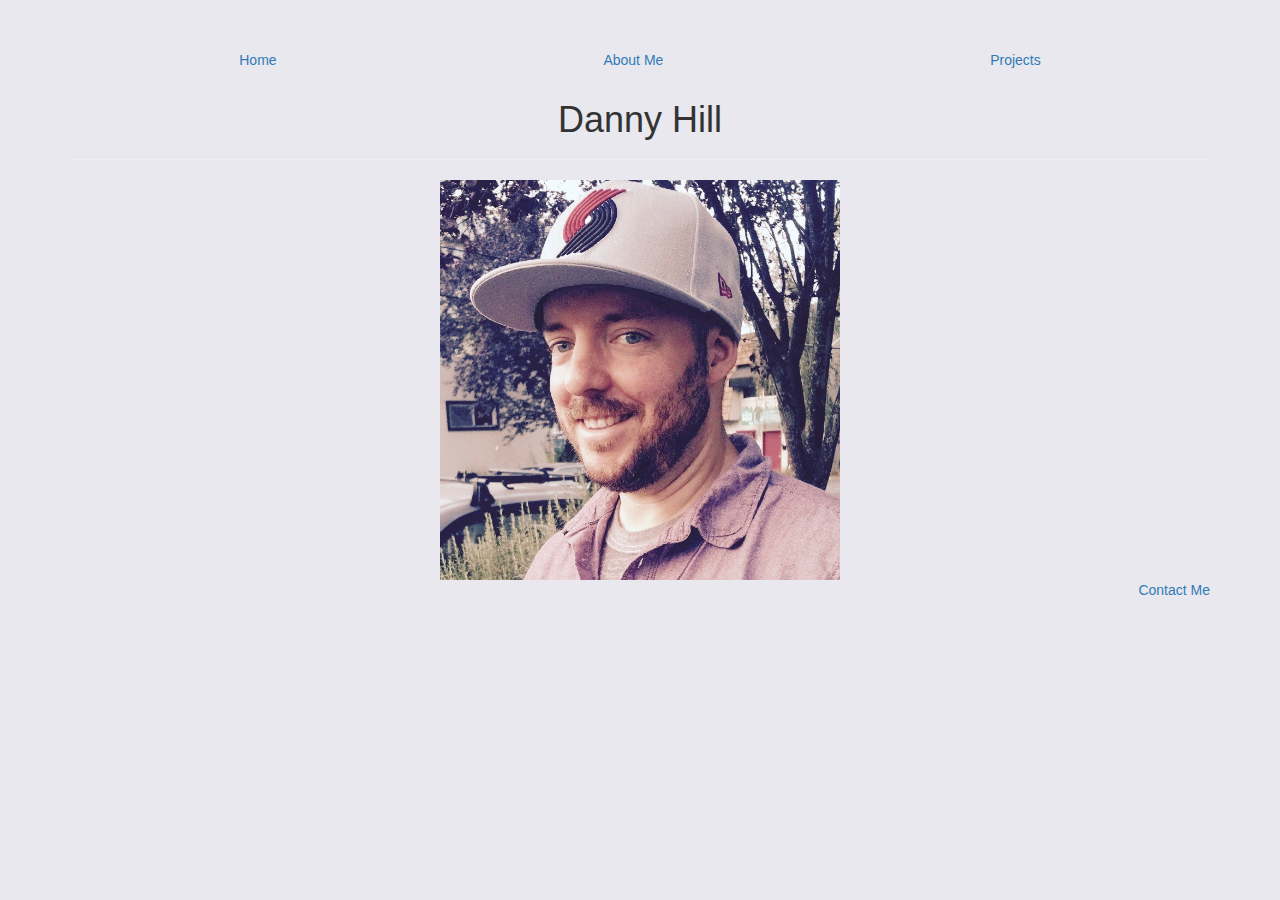
<file: index.html>
<!DOCTYPE HTML>
<html>
  <head>
    <title>Danny H | Portfolio</title>
    <link href="css/bootstrap.css" rel="stylesheet" type="text/css" media="all">
    <link href="css/styles.css" rel="stylesheet" type="text/css" media="all">
  </head>
  <div class="container">
    <body>
      <header class="page-header">
        <ul class="nav nav-pills nav-justified">
          <li><a href="index.html">Home</a></li>
          <li><a href="About.html">About Me</a></li>
          <li><a href="Projects.html">Projects</a></li>
        </ul>
        <H1>Danny Hill</h1>
      </header>
      <div style="text-align: center"><img src="img/mainpic.jpg" height="400px" width="400px" /></div>
      <div class="contact">
        <p><a href=mailto:rdanielhilljr@gmail.com>Contact Me</a>
      </div>
    </body>
  </div>
</html>
</file>
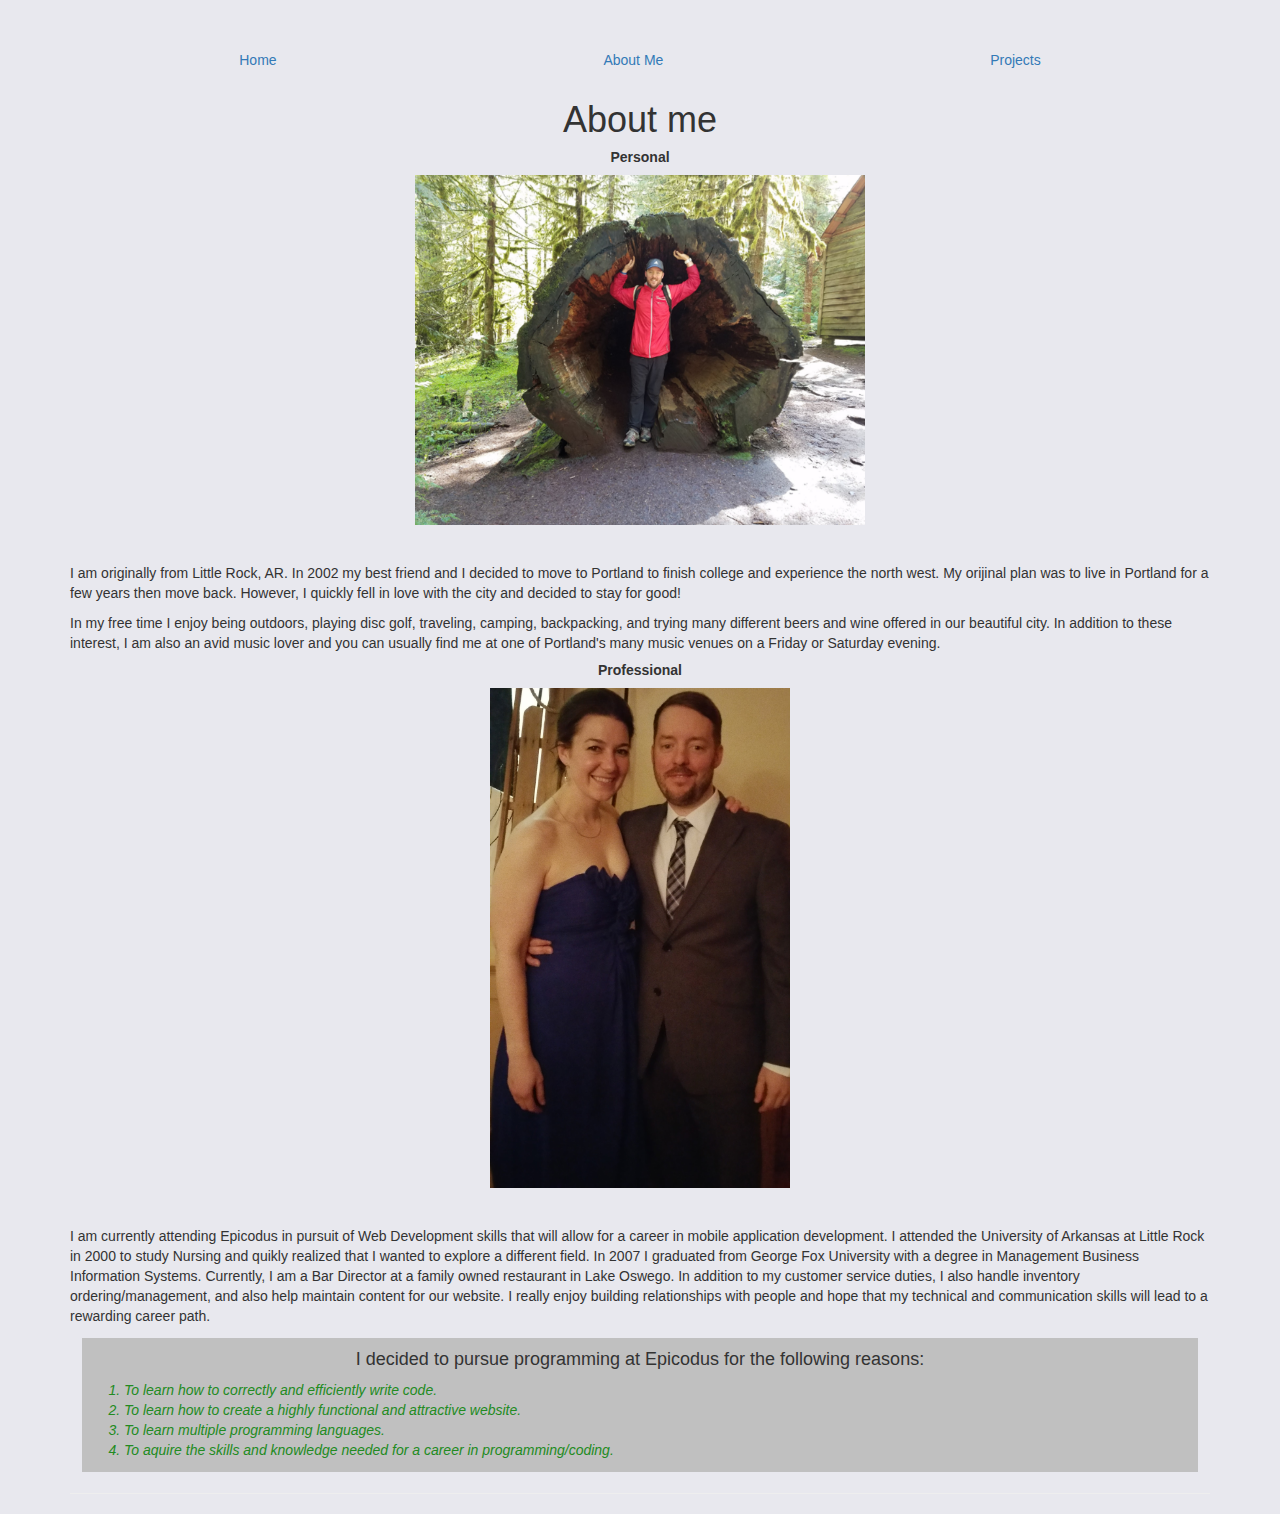
<file: About.html>
<!DOCTYPE HTML>
<html>
  <head>
    <title>Danny H | Portfolio</title>
    <link href="css/bootstrap.css" rel="stylesheet" type="text/css" media="all">
    <link href="css/styles.css" rel="stylesheet" type="text/css" media="all">
  </head>
  <div class="container">
    <body>
      <header class="page-header">
      <ul class="nav nav-pills nav-justified">
        <li><a href="index.html">Home</a></li>
        <li><a href="About.html">About Me</a></li>
        <li><a href="Projects.html">Projects</a></li>
      </ul>
      <h1>About me</h1>
      <h5>
        <strong>
          <center>Personal</center>
        </strong>
      </h5>
      <div class="photo2"style="text-align: center"><img src="img/personal2.jpg" height="350px" width="450px" /></div>
      <p>I am originally from Little Rock, AR. In 2002 my best friend and I decided to move to Portland to finish college and experience the north west. My orijinal plan was to live in Portland for a few years then move back. However, I quickly fell in love with the city and decided to stay for good!</p>
      <p>In my free time I enjoy being outdoors, playing disc golf, traveling, camping, backpacking, and trying many different beers and wine offered in our beautiful city. In addition to these interest, I am also an avid music lover and you can usually find me at one of Portland's many music venues on a Friday or Saturday evening.
      </p>
      <h5>
        <strong>
          <center>Professional</center>
        </strong>
      </h5>
      <div class="photo2"style="text-align: center"><img src="img/professional.jpg" height="500px" width="300px" /></div>
      <p>I am currently attending Epicodus in pursuit of Web Development skills that will allow for a career in mobile application development. I attended the University of Arkansas at Little Rock in 2000 to study Nursing and quikly realized that I wanted to explore a different field. In 2007 I graduated from George Fox University with a degree in Management Business Information Systems. Currently, I am a Bar Director at a family owned restaurant in Lake Oswego. In addition to my customer service duties, I also handle inventory ordering/management, and also help maintain content for our website. I really enjoy building relationships with people and hope that my technical and communication skills will lead to a rewarding career path.</p>
      <div class="box">
        <h4>
          <center>I decided to pursue programming at Epicodus for the following reasons:
        </h4>
        </center>
        <ol>
          <span class="numbered">
            <li>To learn how to correctly and efficiently write code.</li>
            <li>To learn how to create a highly functional and attractive website.</li>
            <li>To learn multiple programming languages.</li>
            <li>To aquire the skills and knowledge needed for a career in programming/coding.</li>
        </ol>
        </span>
      </div>
  </div>
</file>
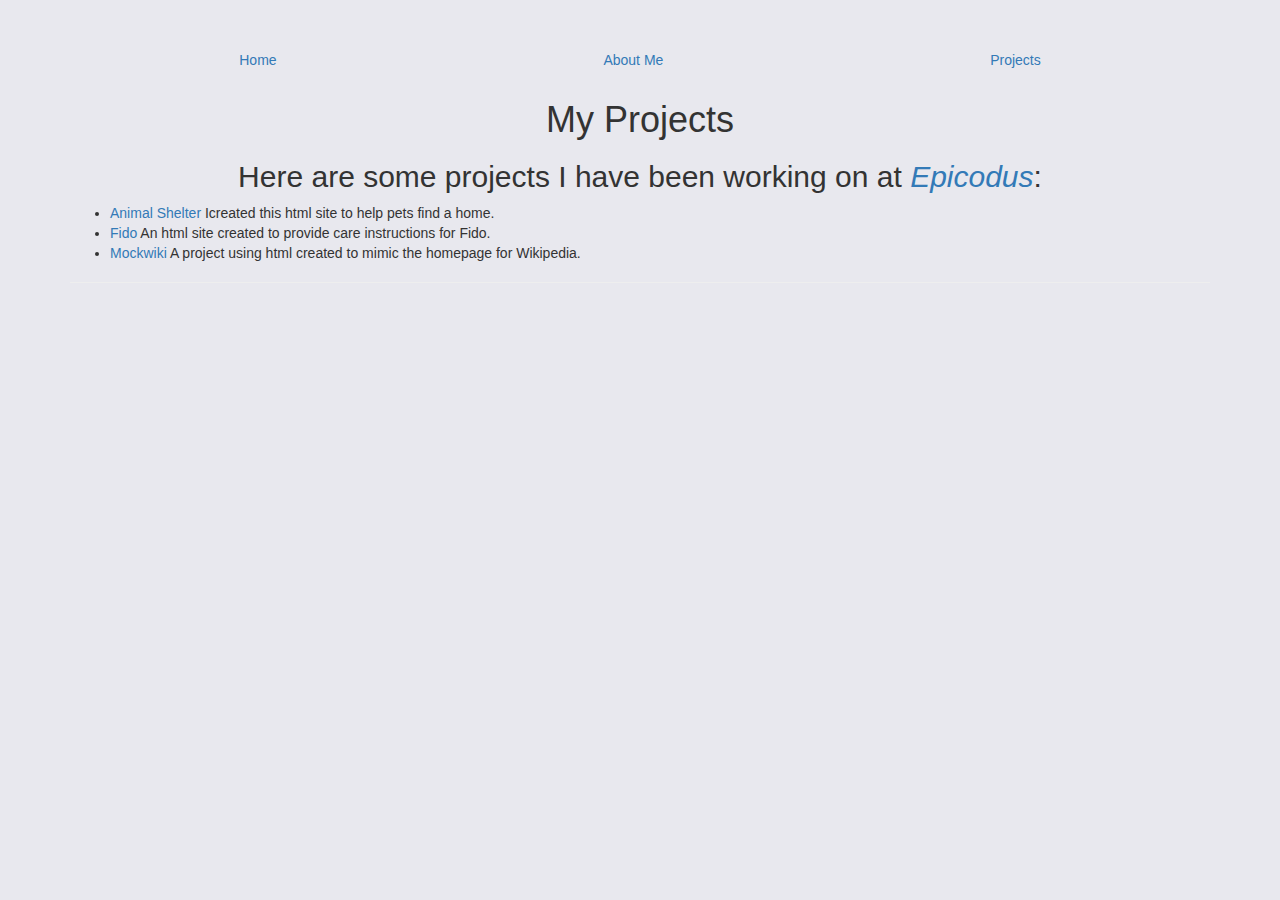
<file: Projects.html>
<!DOCTYPE HTML>
<html>
  <head>
    <title>Danny H | Portfolio</title>
    <link href="css/bootstrap.css" rel="stylesheet" type="text/css" media="all">
    <link href="css/styles.css" rel="stylesheet" type="text/css" media="all">
  </head>
  <div class="container">
  <body>
    <header class="page-header">
    <ul class="nav nav-pills nav-justified">
      <li><a href="index.html">Home</a></li>
      <li><a href="About.html">About Me</a></li>
      <li><a href="Projects.html">Projects</a></li>
    </ul>
    <H1>My Projects</h1>
    <h2>Here are some projects I have been working on at <a href="http://www.epicodus.com/"><em>Epicodus</em></a>:</h2>
    <ul>
      <li><a href="https://github.com/rdanielhilljr/animal-shelter">Animal Shelter</a> Icreated this html site  to help pets find a home.</li>
      <li><a href="https://github.com/rdanielhilljr/fido">Fido</a> An html site created to provide care instructions for Fido.</li>
      <li><a href="https://github.com/rdanielhilljr/mockwiki">Mockwiki</a> A project using html created to mimic the homepage for Wikipedia.</li>
    </ul>
</file>
<file: css/styles.css>
body {
  background-color: #E8E8EE
}

.photo2 {
  padding-bottom: 1cm
}

.numbered {
  color: #228B22
}

.box {
  margin: 12px;
  border: 4px color: #228B22;
  padding: 2px;
  background-color: #C0C0C0;
}

h1 {
  text-align: center;
}

h2 {
  text-align: center;
}

h3 {
  text-align: center;
}

.contact {
  float: right;
}

.numbered li {
  font-style: italic;
}
</file>
